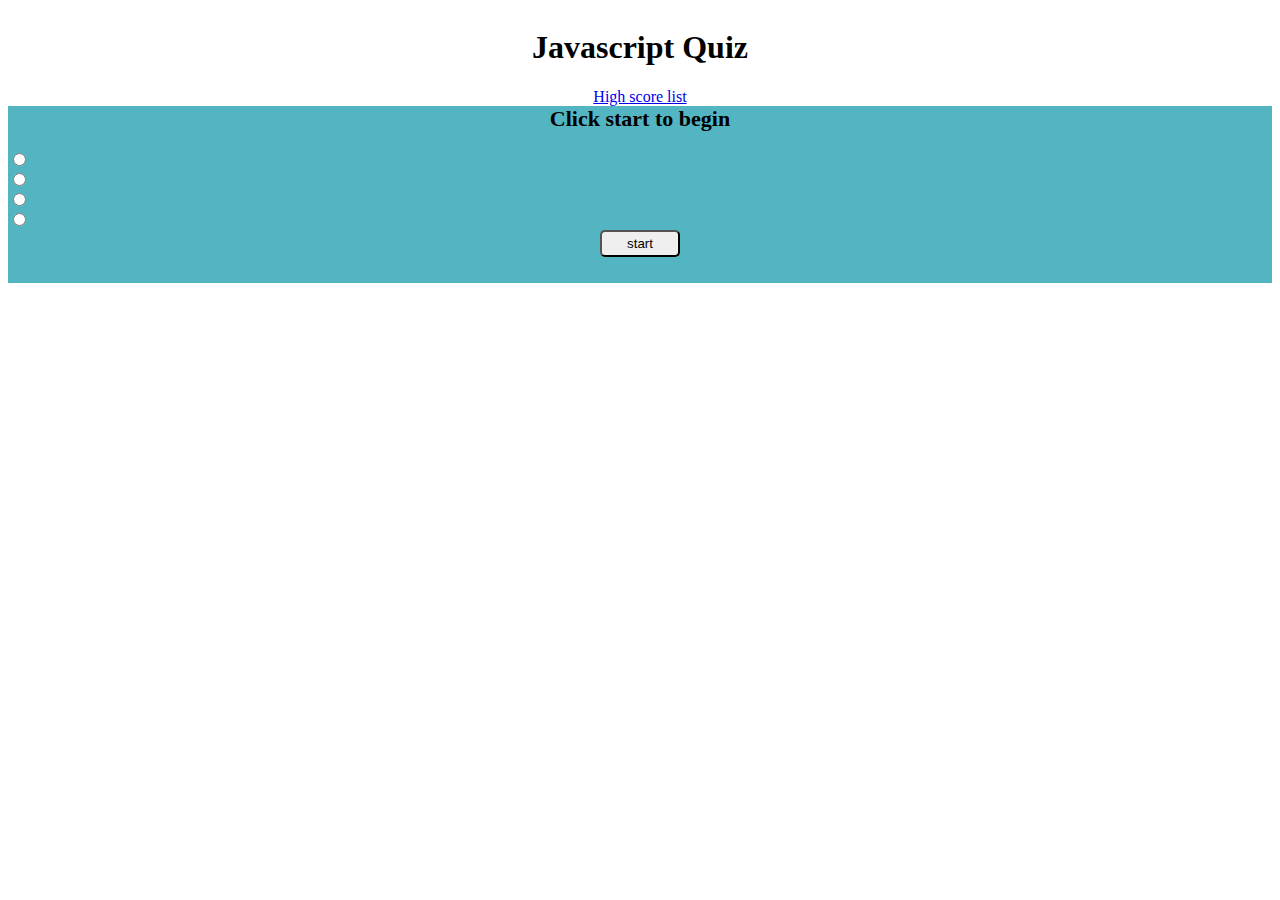
<file: index.html>
<!DOCTYPE html>
<html>
    <head>
        <link rel="stylesheet" href="https://cdn.jsdelivr.net/npm/bootstrap@4.1.3/dist/css/bootstrap.min.css" integrity="sha384-MCw98/SFnGE8fJT3GXwEOngsV7Zt27NXFoaoApmYm81iuXoPkFOJwJ8ERdknLPMO" crossorigin="anonymous">
        <link rel="stylesheet" href="./css/style.css">
        <meta charset="utf-8">
        <title>Comp sci Quiz</title>
    </head>
    <header class="navbar bg-dark text-white text-center">
        <h1 class="text-center">Javascript Quiz</h1>
        <a class="text-left text-light custom-a" href="./high-score.html" target="_blank">High score list</a>
    </header>
    <body class="vw-100 align-content-center">
        <div class=''>
            <form class="mx-auto p-3 mt-4 rounded col-8 background">
            <label id="questionEl" for="question" class="">Click start to begin</label>
            <br>
                    <input type="radio" name="answer">
                    <label class='answer' for="answer"></label>
                    
                    <br>
                    <input value="true" type="radio" name="answer">
                    <label class='answer' for="answer"></label>
                    
                    <br>
                    <input type="radio" name="answer">
                    <label class='answer' for="answer"></label>
                    
                    <br>
                    <input type="radio" name="answer">
                    <label class='answer' for="answer"></label>
                    
                    <br>
                    <button id="start">start</button>
                    <button id="submit">submit</button>
            </form>
        </div>
        <div class="score">
            <h2 id="final"></h2>
        </div>
        <div>
            <h3 class="text-center" id="clock"></h3>
        </div>
        <script src="./js/script.js"></script>
    </body>
</html>
</file>
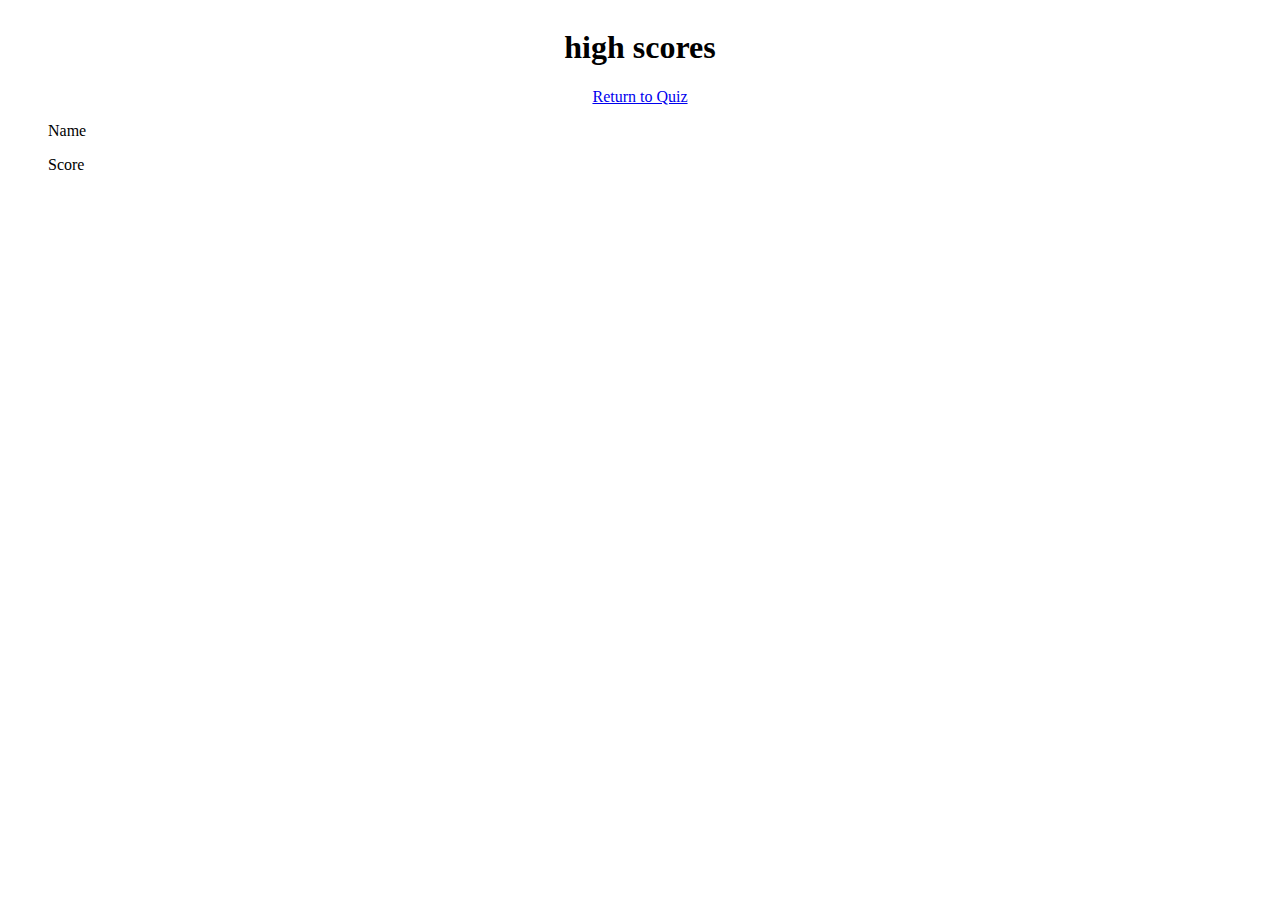
<file: high-score.html>
<!DOCTYPE html>
<html>
    <head>
        <meta charset="utf-8">
        <link rel="stylesheet" href="https://cdn.jsdelivr.net/npm/bootstrap@4.1.3/dist/css/bootstrap.min.css" integrity="sha384-MCw98/SFnGE8fJT3GXwEOngsV7Zt27NXFoaoApmYm81iuXoPkFOJwJ8ERdknLPMO" crossorigin="anonymous">
        <link rel="stylesheet" href="./css/style.css">
    </head>
    <header class="bg-dark text-white text-center mb-3 vw-100">
        <h1>high scores</h1>
        <a class="text-white" href="./index.html">Return to Quiz</a>
    </header>    
    <body class="w-50 mx-auto bg-info">
        
        <div class="row bg-light p-4 rounded">
            <ol id="highScores" class="col-6 font-weight-bold">Name
            </ol>
            <ol class="col-6 custom-li font-weight-bold" id="scoreList">Score
            </ol>
        </div>
    </body>
    <script src='./js/script.js'></script>
    <script>
        function highScoreList(){
        for(let i=0;i<localStorage.getItem('highscores').length;i++){
            let liEl = document.createElement('li')
            let scoreEl = document.createElement('li')
            liEl.innerHTML = JSON.parse(localStorage.getItem('highscores'))[i].name
            scoreEl.innerHTML = JSON.parse(localStorage.getItem('highscores'))[i].score
            names.appendChild(liEl)
            scores.appendChild(scoreEl)
    }}
    highScoreList();
    </script>
</html>
</file>
<file: css/style.css>
* {
    overflow-x: hidden;
}
header {
    text-align: center;
}

.custom-a:hover{
    color: rgb(84, 181, 194);
}

#questionEl {
    display: block;
    text-align: center;
    font-weight: bold;
    font-size: 22px;
}

.background {
    background-color: rgb(84, 181, 194);
}

#start {
    /* giving this a display of block means the hidden attribute stops working in JS? */
    display: block;
    width: 6em;
    height: 2em;
    margin: 0 auto;
    border-radius: 5px;
    position: relative;
}

#submit {
    /* giving this a display of block means the hidden attribute stops working in JS? */
    display: block;
    width: 6em;
    height: 2em;
    margin: 0 auto;
    border-radius: 5px;
    position: relative;
    left: 10000px;
}

#clock {
    font-size: 30px;
    text-align: center;
}

#clock::after {
    /* is it possible to add pseudo-class styling from the JS? if so, id love a little pop up message telling you how much time youve lost when you miss a question */
}

.score {
    text-align: center;
}



.custom-li {
    list-style: none;
}
</file>
